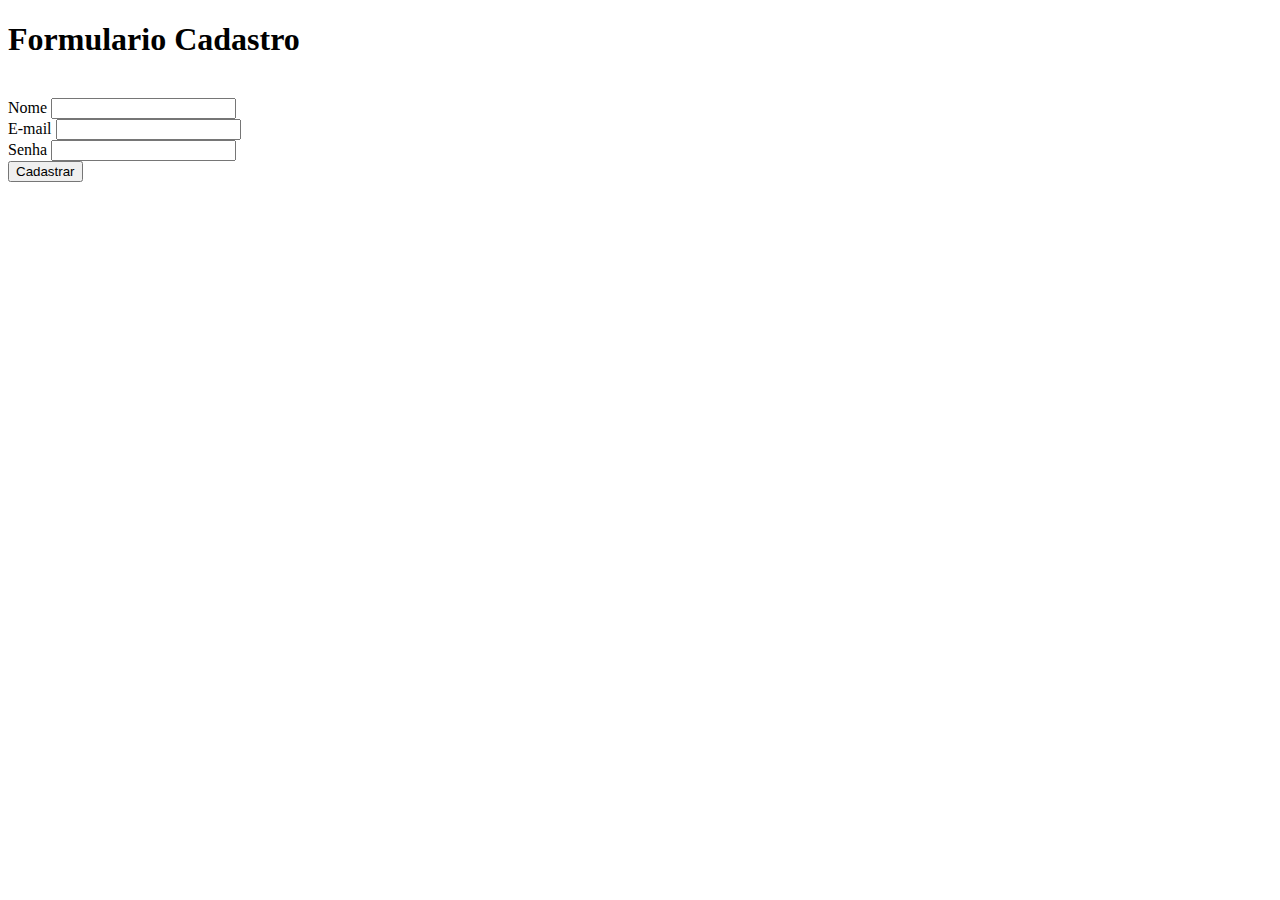
<file: exercicio_html/formulario_cadastro.html>
<!DOCTYPE html>
<html lang="pt-br">
<head>
    <meta charset="UTF-8">
    <meta name="viewport" content="width=device-width, initial-scale=1.0">
    <title>Formulario Cadastro - EBAC</title>
</head>
<body>
    <h1>Formulario Cadastro</h1>
    <br/>
    <label for="nome">Nome</label>
    <input type="text" name="nome" id="nome"> <br/>
    <label for="email">E-mail</label>
    <input type="email" name="emal" id="email"> <br/>
    <label for="senha">Senha</label>
    <input type="password" name="senha" id="senha"> <br/>
    <button type="submit">Cadastrar</button>
</body>
</html>
</file>
